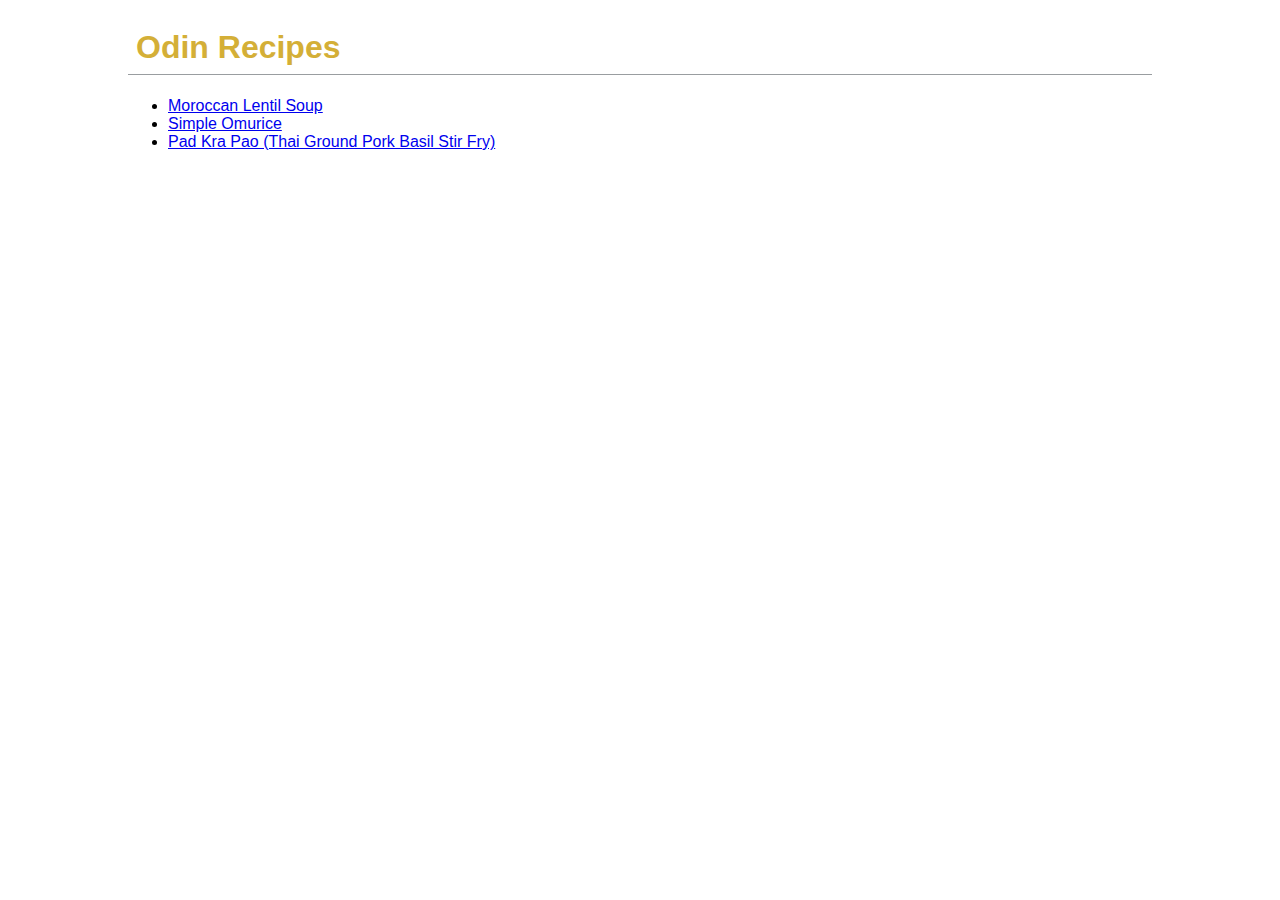
<file: index.html>
<!DOCTYPE html>

<html lang="en">
    <head>
        <meta charset="UTF-8">
        <title>Odin Recipes</title>
        <link rel="stylesheet" href="style.css">
    </head>

    <body>
        <h1>Odin Recipes</h1>
        <ul>
            <li><a href="recipes/lentil-soup.html">Moroccan Lentil Soup</a></li>
            <li><a href="recipes/omurice.html">Simple Omurice</a></li>
            <li><a href="recipes/pad-kra-pao.html">Pad Kra Pao 
            (Thai Ground Pork Basil Stir Fry)</a></li>
        </ul>
        
    </body>
</html>
</file>
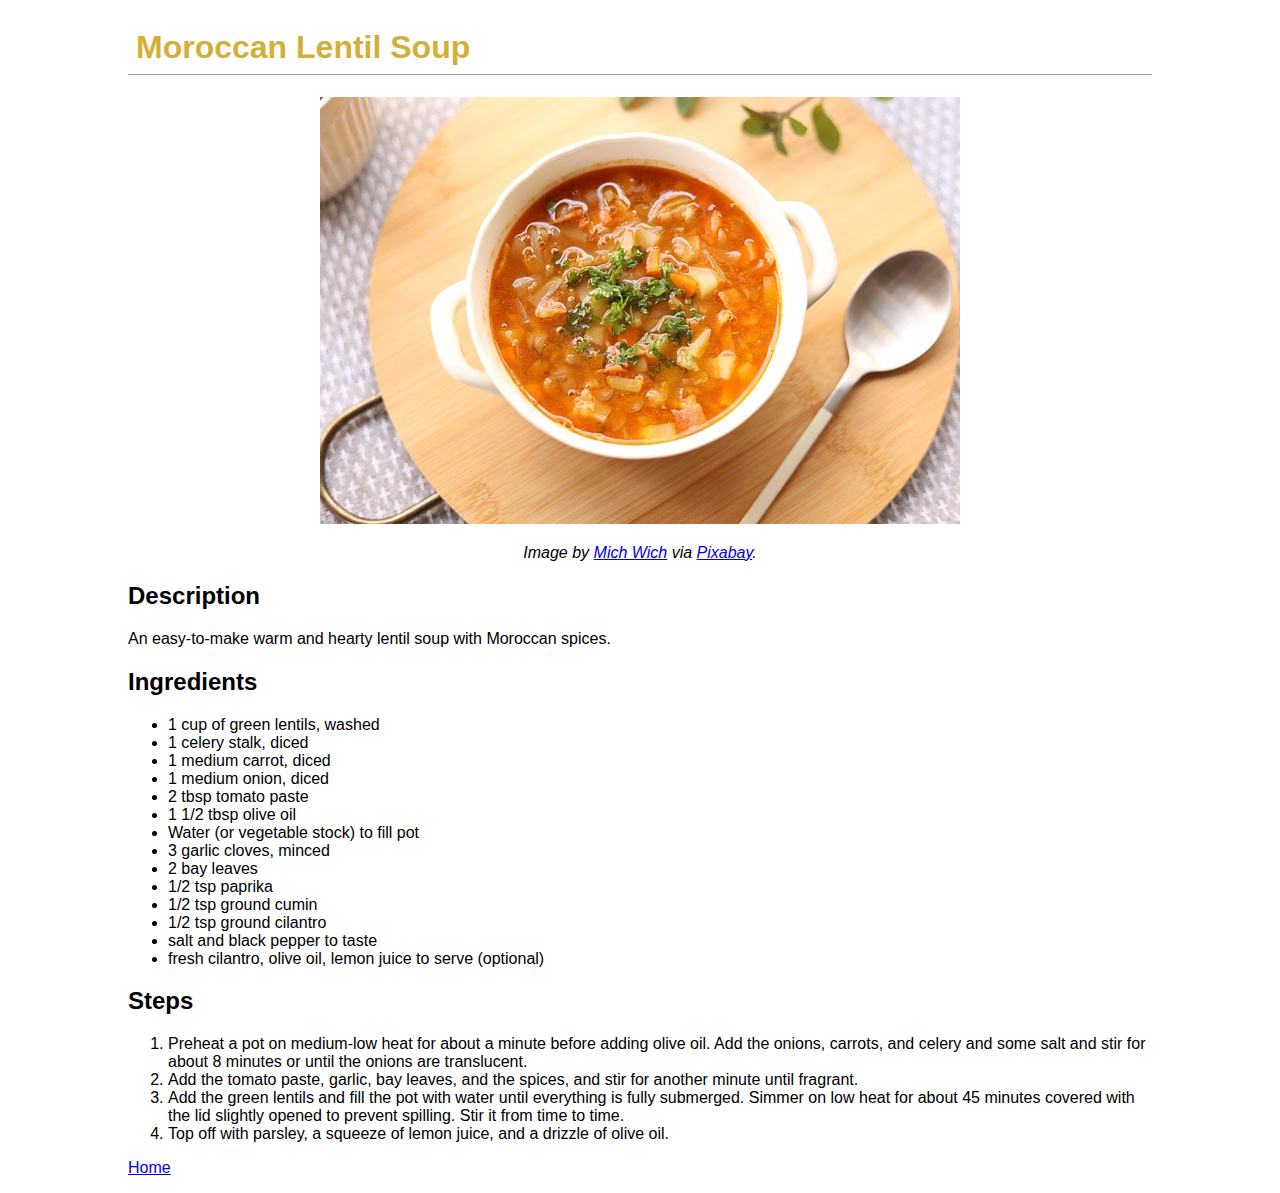
<file: recipes/lentil-soup.html>
<!DOCTYPE html>

<html lang="en">
    <head>
        <meta charset="UTF-8">
        <title>Odin Recipes</title>
        <link rel="stylesheet" href="../style.css">
    </head>

    <body>
        <h1>Moroccan Lentil Soup</h1>
        
        <div class="img-container">
            <img src="../images/lentil-soup.jpg" alt="Lentil soup" height="427" width="640">
        </div>

        <p class="img-caption">Image by <a href="https://pixabay.com/users/michwich-36808266/">Mich Wich</a>
        via <a href="https://pixabay.com/">Pixabay</a>.</p>

        <h2>Description</h2>
        <p>An easy-to-make warm and hearty lentil soup with Moroccan spices.</p>

        <h2>Ingredients</h2>
        <ul>
            <li>1 cup of green lentils, washed</li>
            <li>1 celery stalk, diced</li>
            <li>1 medium carrot, diced</li>
            <li>1 medium onion, diced</li>
            <li>2 tbsp tomato paste</li>
            <li>1 1/2 tbsp olive oil</li>
            <li>Water (or vegetable stock) to fill pot</li>
            <li>3 garlic cloves, minced</li>
            <li>2 bay leaves</li>
            <li>1/2 tsp paprika</li>
            <li>1/2 tsp ground cumin</li>
            <li>1/2 tsp ground cilantro</li>
            <li>salt and black pepper to taste</li>
            <li>fresh cilantro, olive oil, lemon juice to serve (optional)</li>
        </ul>

        <h2>Steps</h2>
        <ol>
            <li>Preheat a pot on medium-low heat for about a minute before adding olive oil.
            Add the onions, carrots, and celery and some salt and stir for about
            8 minutes or until the onions are translucent.</li>
            <li>Add the tomato paste, garlic, bay leaves, and the spices,
            and stir for another minute until fragrant.</li>
            <li>Add the green lentils and fill the pot with water until
            everything is fully submerged. Simmer on low heat for about 
            45 minutes covered with the lid slightly opened to prevent
            spilling. Stir it from time to time.</li>
            <li>Top off with parsley, a squeeze of lemon juice, and a drizzle
            of olive oil.</li>
        </ol>

        <p><a href="../index.html">Home</a></p>
    </body>
</html>
</file>
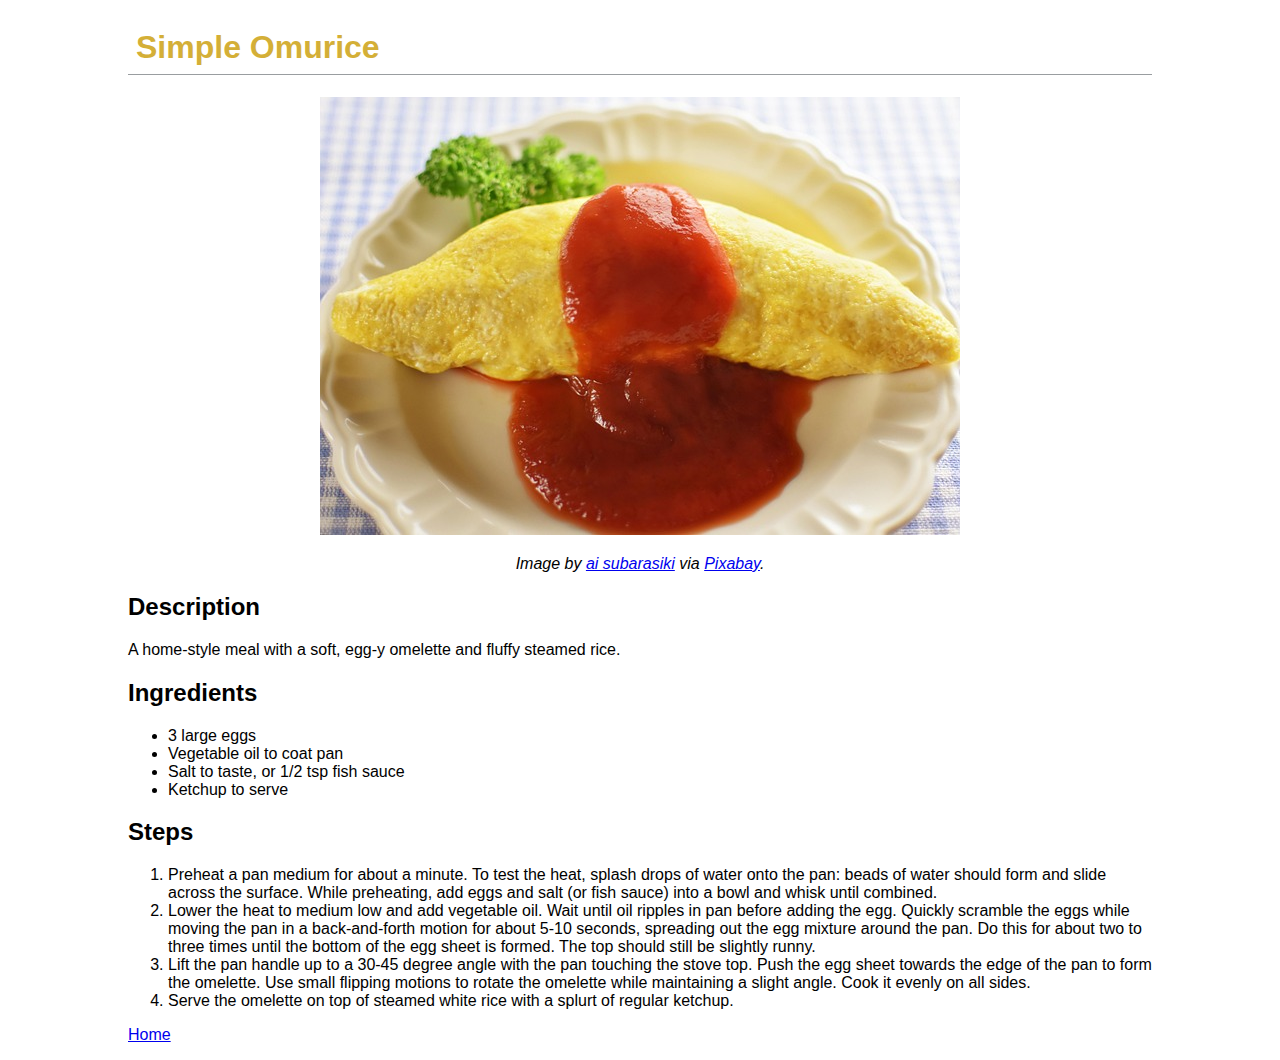
<file: recipes/omurice.html>
<!DOCTYPE html>

<html lang="en">
    <head>
        <meta charset="UTF-8">
        <title>Odin Recipes</title>
        <link rel="stylesheet" href="../style.css">
    </head>

    <body>
        <h1>Simple Omurice</h1>
        
        <div class="img-container">
            <img src="../images/omurice.jpg" alt="Omurice" height="438" width="640">
        </div>

        <p class="img-caption">Image by <a href="https://pixabay.com/users/subarasikiai-21956773/">
        ai subarasiki</a> via <a href="https://pixabay.com/">Pixabay</a>.</p>

        <h2>Description</h2>
        <p>A home-style meal with a soft, egg-y omelette and fluffy steamed rice.</p>

        <h2>Ingredients</h2>
        <ul>
            <li>3 large eggs</li>
            <li>Vegetable oil to coat pan</li>
            <li>Salt to taste, or 1/2 tsp fish sauce</li>
            <li>Ketchup to serve</li>
        </ul>

        <h2>Steps</h2>
        <ol>
            <li>Preheat a pan medium for about a minute. To test the heat,
            splash drops of water onto the pan: beads of water should
            form and slide across the surface. While preheating, add eggs 
            and salt (or fish sauce) into a bowl and whisk until combined.
            </li>
            <li>Lower the heat to medium low and add vegetable oil.
            Wait until oil ripples in pan before adding the egg.
            Quickly scramble the eggs while moving the pan in a 
            back-and-forth motion for about 5-10 seconds, spreading out 
            the egg mixture around the pan. Do this for about two to 
            three times until the bottom of the egg sheet is formed.
            The top should still be slightly runny.
            </li>
            <li>
            Lift the pan handle up to a 30-45 degree angle with the pan
            touching the stove top. Push the egg sheet towards the edge
            of the pan to form the omelette. Use small flipping motions
            to rotate the omelette while maintaining a slight angle. 
            Cook it evenly on all sides.
            </li>
            <li>Serve the omelette on top of steamed white rice with
            a splurt of regular ketchup.
            </li>
        </ol>

        <p><a href="../index.html">Home</a></p>
    </body>
</html>
</file>
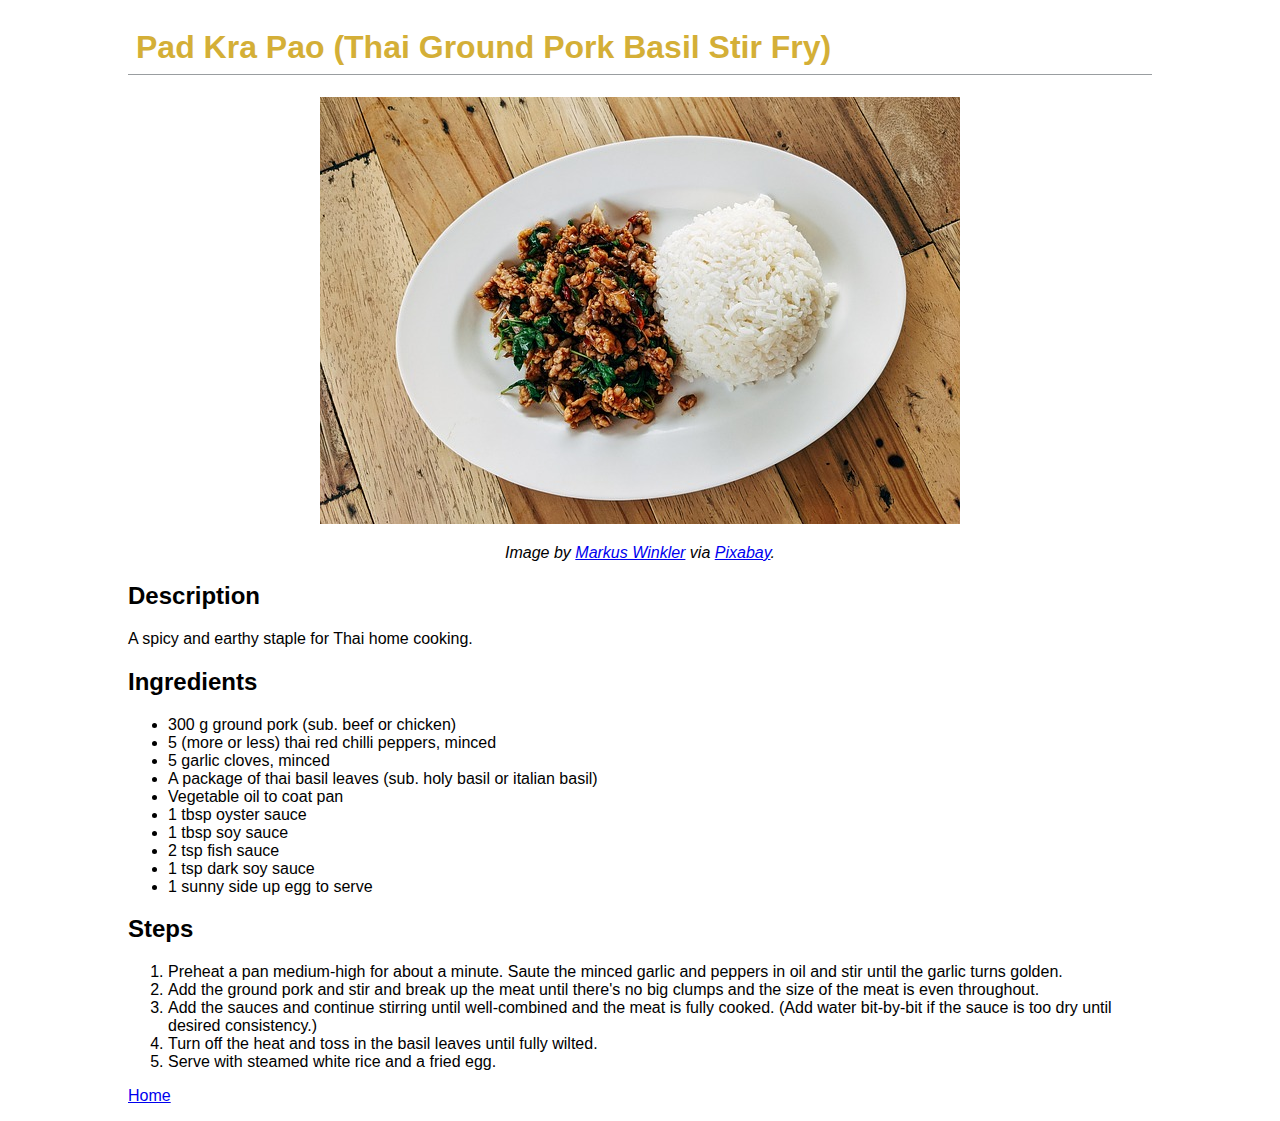
<file: recipes/pad-kra-pao.html>
<!DOCTYPE html>

<html lang="en">
    <head>
        <meta charset="UTF-8">
        <title>Odin Recipes</title>
        <link rel="stylesheet" href="../style.css">
    </head>

    <body>
        <h1>Pad Kra Pao (Thai Ground Pork Basil Stir Fry)</h1>
        
        <div class="img-container">
            <img src="../images/pad-kra-pao.jpg" alt="Pad Kra Pao" height="427" width="640">
        </div>
        
        <p class="img-caption">Image by <a href="https://pixabay.com/users/viarami-13458823/">
        Markus Winkler</a> via <a href="https://pixabay.com/">Pixabay</a>.</p>

        <h2>Description</h2>
        <p>A spicy and earthy staple for Thai home cooking.</p>

        <h2>Ingredients</h2>
        <ul>
            <li>300 g ground pork (sub. beef or chicken)</li>
            <li>5 (more or less) thai red chilli peppers, minced</li>
            <li>5 garlic cloves, minced</li>
            <li>A package of thai basil leaves
            (sub. holy basil or italian basil)</li>
            <li>Vegetable oil to coat pan</li>
            <li>1 tbsp oyster sauce</li>
            <li>1 tbsp soy sauce</li>
            <li>2 tsp fish sauce</li>
            <li>1 tsp dark soy sauce</li>
            <li>1 sunny side up egg to serve</li>
        </ul>

        <h2>Steps</h2>
        <ol>
            <li>Preheat a pan medium-high for about a minute. Saute
            the minced garlic and peppers in oil and stir until the garlic
            turns golden.
            </li> 
            <li>Add the ground pork and stir and break up the meat until
            there's no big clumps and the size of the meat is even throughout.
            </li>
            <li>Add the sauces and continue stirring until well-combined
            and the meat is fully cooked. (Add water bit-by-bit if the 
            sauce is too dry until desired consistency.)
            </li>
            <li>Turn off the heat and toss in the basil leaves until 
            fully wilted.
            </li>
            <li>Serve with steamed white rice and a fried egg.</li>
        </ol>

        <p><a href="../index.html">Home</a></p>
    </body>
</html>
</file>
<file: style.css>
body {
  font-family: Arial, Helvetica, sans-serif;
  padding: 0 120px;
}

h1 {
  border-bottom: 1px solid #999da0;
  color: #d4af37;
  padding: 8px;
}

.img-container {
  width: 640px;
  margin: 0 auto;
}

.img-caption {
  text-align: center;
  font-style: italic;
}
</file>
